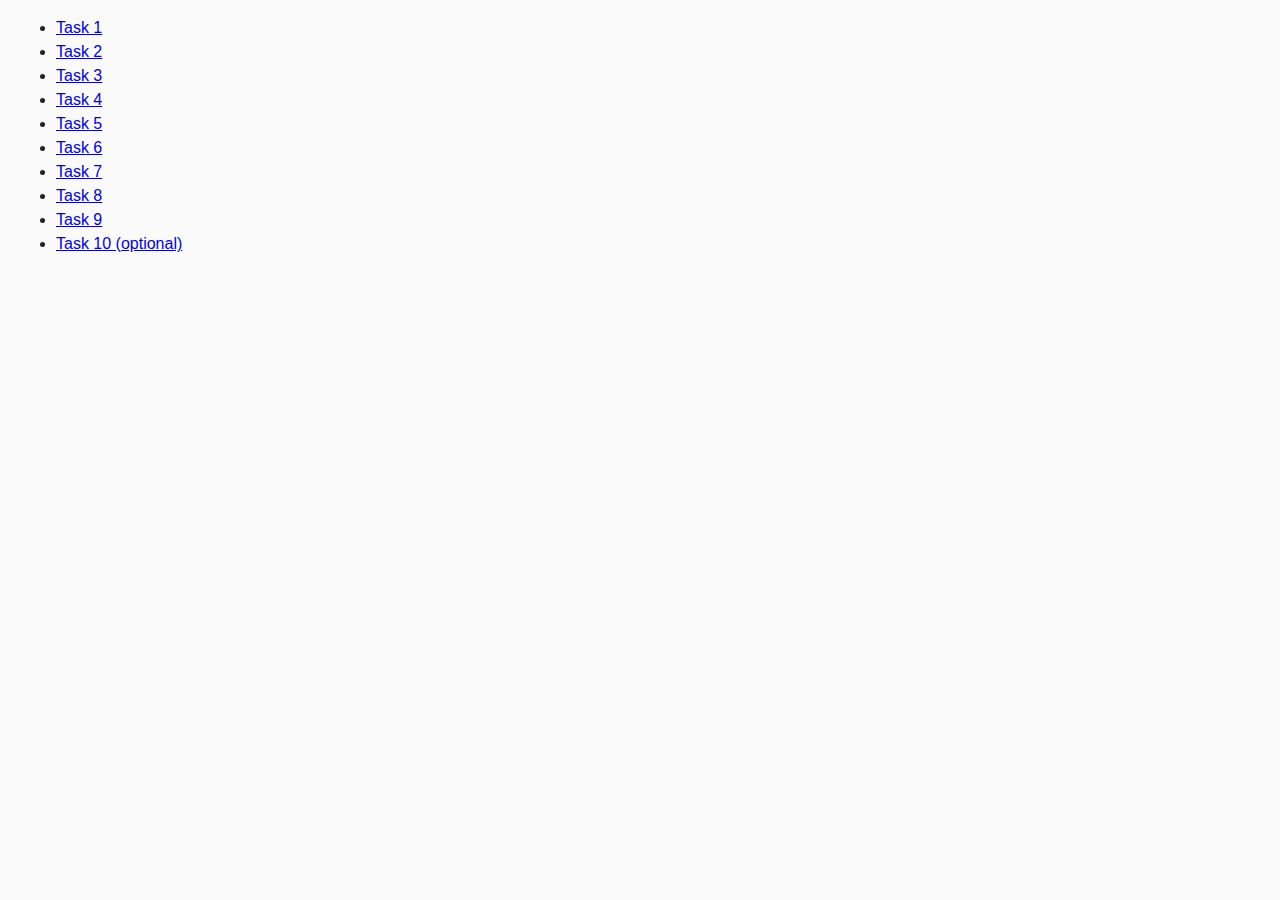
<file: index.html>
<!DOCTYPE html>
<html lang="ru">
  <head>
    <meta charset="UTF-8" />
    <meta http-equiv="X-UA-Compatible" content="IE=edge" />
    <meta name="viewport" content="width=device-width, initial-scale=1.0" />
    <title>Homework 6</title>
    <link rel="stylesheet" href="css/common.css" />
  </head>
  <body>
    <ul>
      <li><a href="task-01.html">Task 1</a></li>
      <li><a href="task-02.html">Task 2</a></li>
      <li><a href="task-03.html">Task 3</a></li>
      <li><a href="task-04.html">Task 4</a></li>
      <li><a href="task-05.html">Task 5</a></li>
      <li><a href="task-06.html">Task 6</a></li>
      <li><a href="task-07.html">Task 7</a></li>
      <li><a href="task-08.html">Task 8</a></li>
      <li><a href="task-09.html">Task 9</a></li>
      <li><a href="task-10.html">Task 10 (optional)</a></li>
    </ul>
  </body>
</html>
</file>
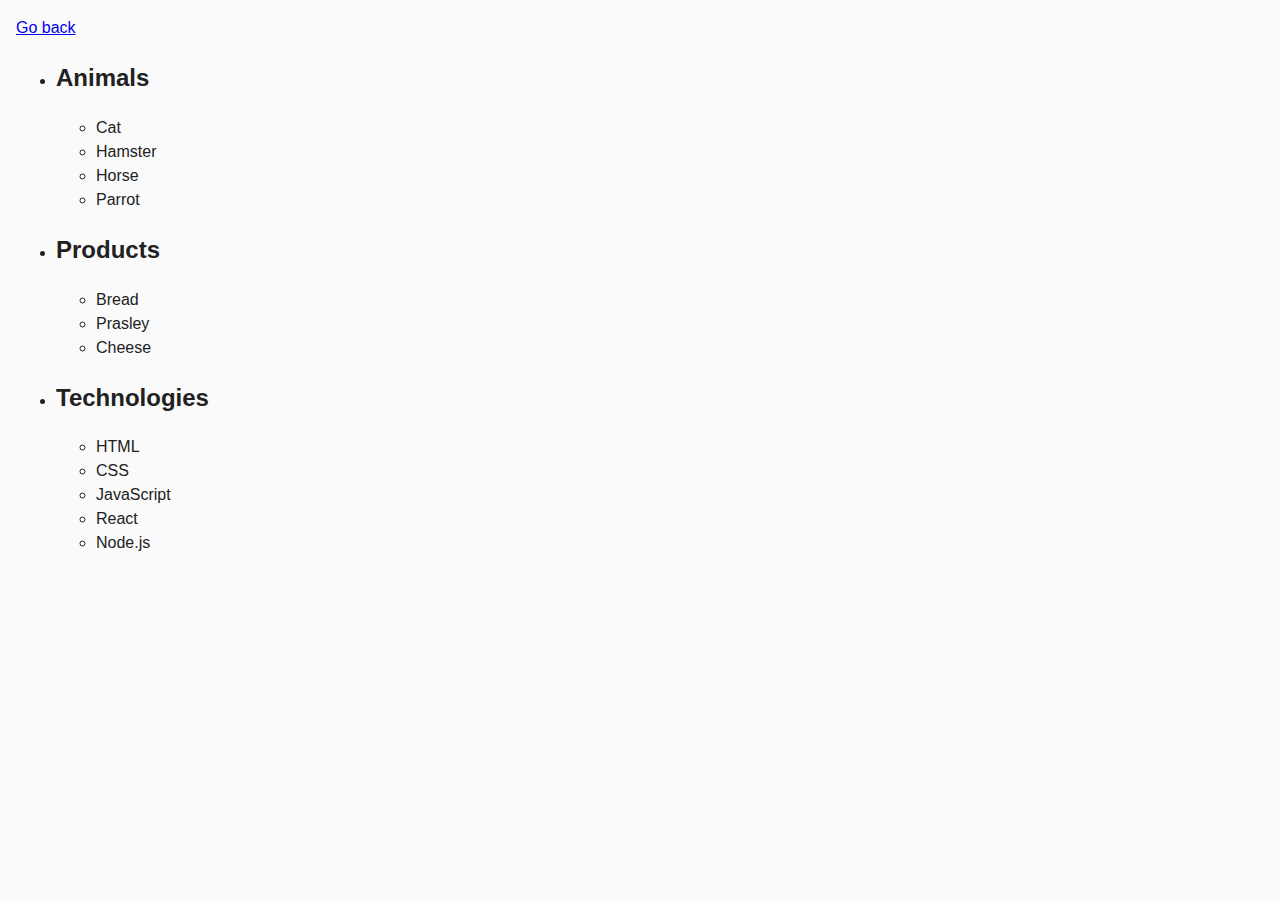
<file: task-01.html>
<!DOCTYPE html>
<html lang="ru">

<head>
  <meta charset="UTF-8" />
  <meta http-equiv="X-UA-Compatible" content="IE=edge" />
  <meta name="viewport" content="width=device-width, initial-scale=1.0" />
  <title>Task 1</title>
  <link rel="stylesheet" href="css/common.css" />
</head>

<body>
  <p><a href="index.html">Go back</a></p>
  <ul id="categories">
    <li class="item">
      <h2>Animals</h2>
      <ul>
        <li>Cat</li>
        <li>Hamster</li>
        <li>Horse</li>
        <li>Parrot</li>
      </ul>
    </li>
    <li class="item">
      <h2>Products</h2>

      <ul>
        <li>Bread</li>
        <li>Prasley</li>
        <li>Cheese</li>
      </ul>
    </li>
    <li class="item">
      <h2>Technologies</h2>

      <ul>
        <li>HTML</li>
        <li>CSS</li>
        <li>JavaScript</li>
        <li>React</li>
        <li>Node.js</li>
      </ul>
    </li>
  </ul>

  <script src="js/task-01.js" type="module"></script>
</body>

</html>
</file>
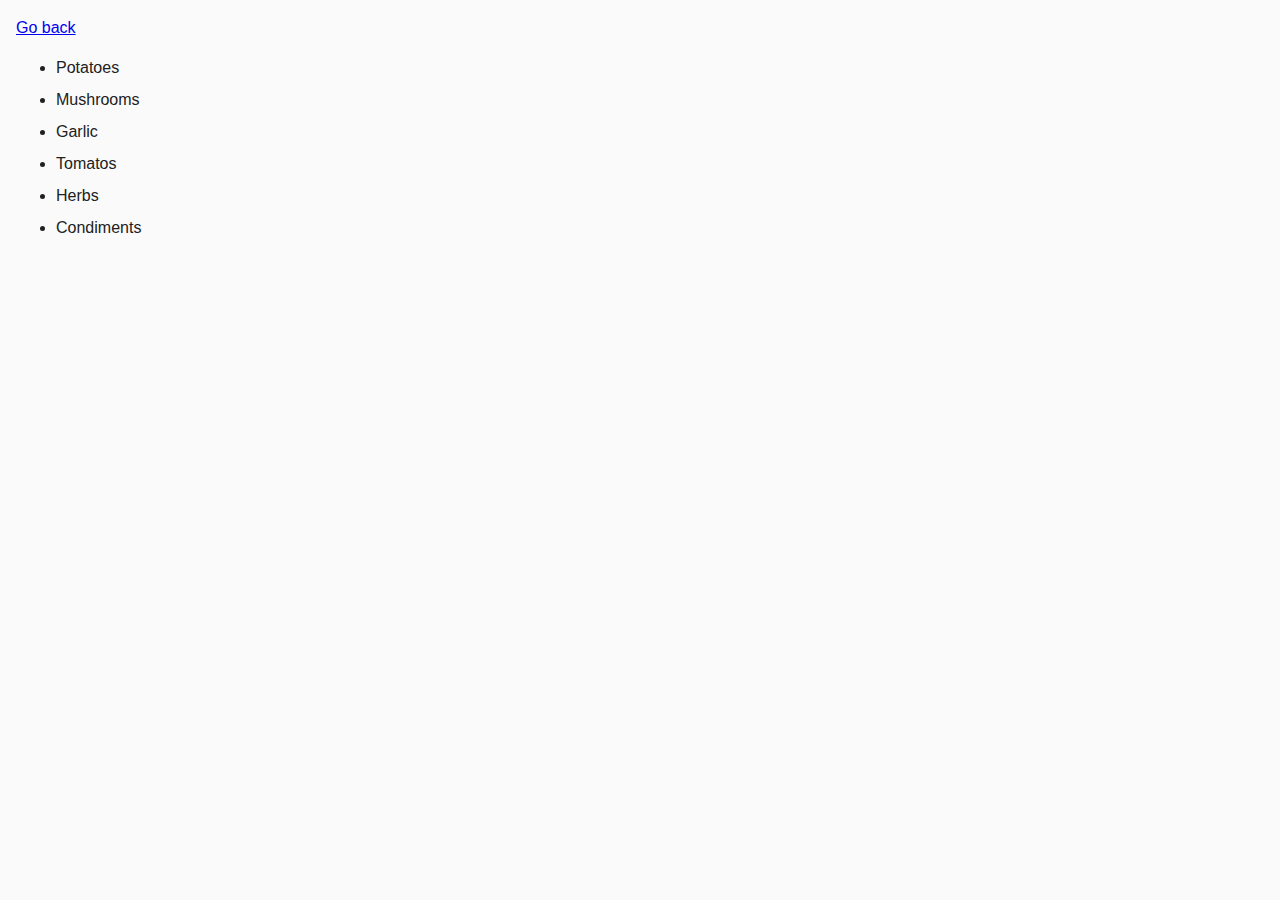
<file: task-02.html>
<!DOCTYPE html>
<html lang="ru">

<head>
  <meta charset="UTF-8" />
  <meta http-equiv="X-UA-Compatible" content="IE=edge" />
  <meta name="viewport" content="width=device-width, initial-scale=1.0" />
  <title>Task 2</title>
  <link rel="stylesheet" href="css/common.css" />
  <style>
    .item {
      font-weight: 500;
    }

    .item:not(:last-child) {
      margin-bottom: 8px;
    }
  </style>
</head>

<body>
  <p><a href="index.html">Go back</a></p>

  <ul id="ingredients"></ul>

  <script src="js/task-02.js" type="module"></script>
</body>

</html>
</file>
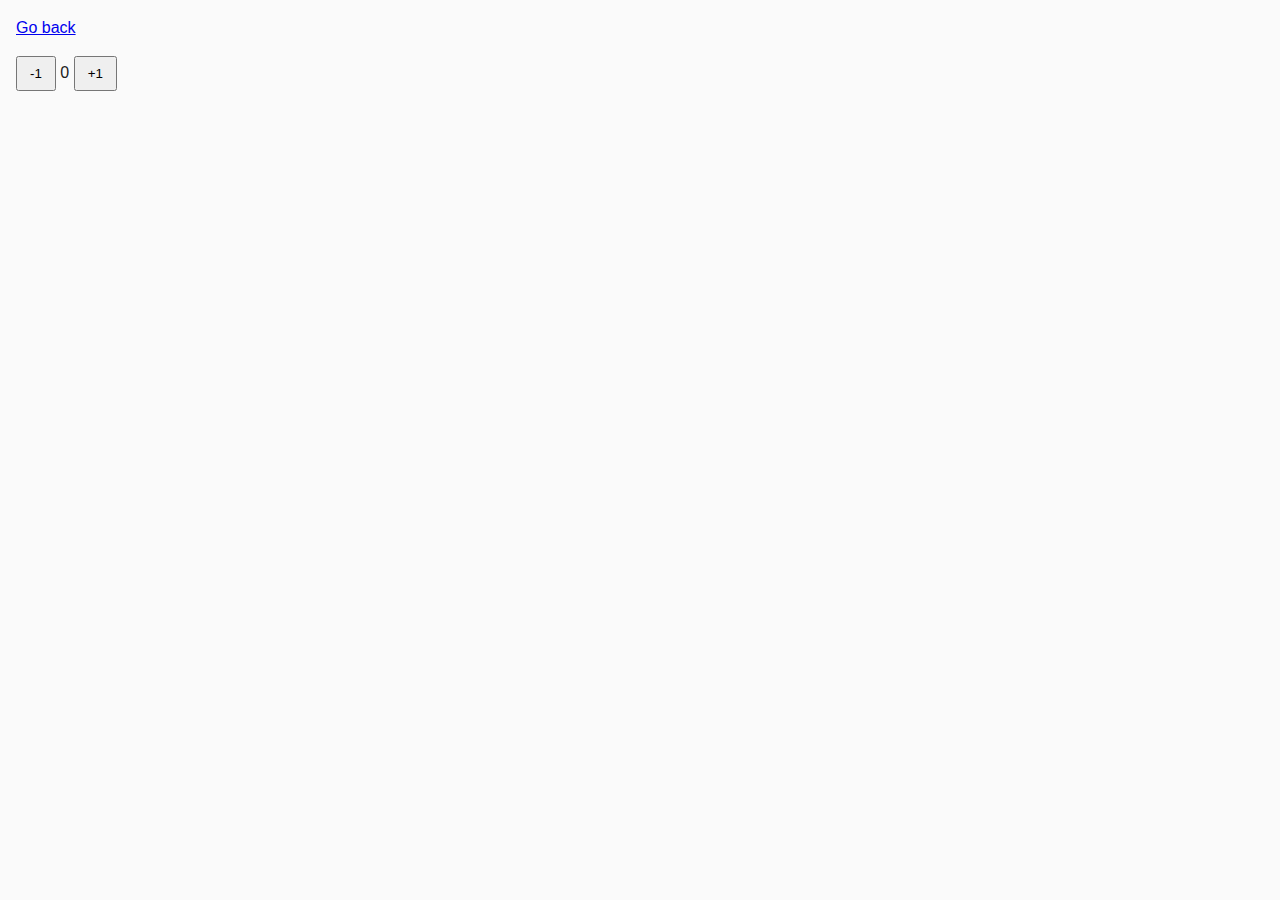
<file: task-04.html>
<!DOCTYPE html>
<html lang="ru">

<head>
  <meta charset="UTF-8" />
  <meta http-equiv="X-UA-Compatible" content="IE=edge" />
  <meta name="viewport" content="width=device-width, initial-scale=1.0" />
  <title>Task 4</title>
  <link rel="stylesheet" href="css/common.css" />
</head>

<body>
  <p><a href="index.html">Go back</a></p>

  <div id="counter">
    <button type="button" data-action="decrement">-1</button>
    <span id="value">0</span>
    <button type="button" data-action="increment">+1</button>
  </div>



  <script src="js/task-04.js" type="module"></script>
</body>

</html>
</file>
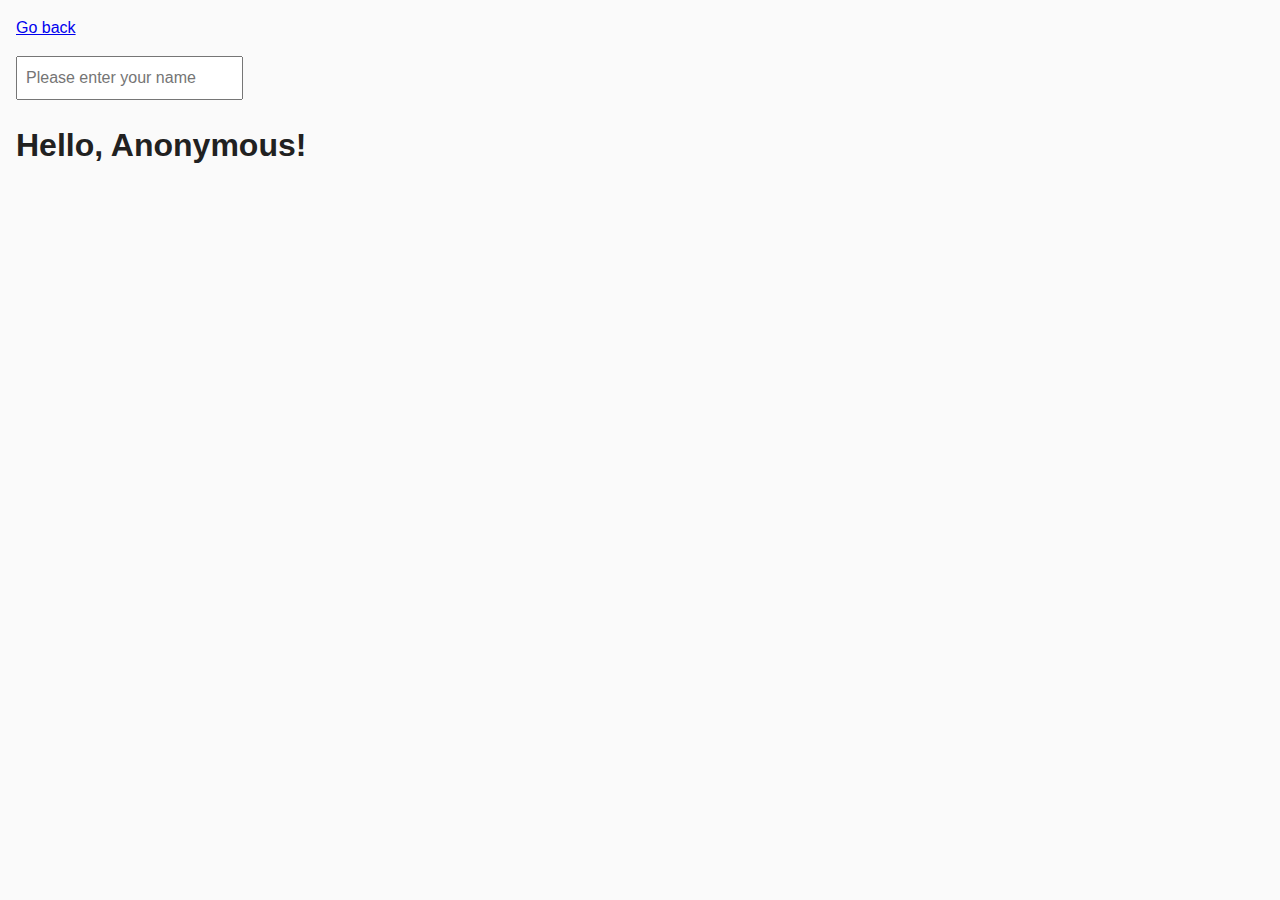
<file: task-05.html>
<!DOCTYPE html>
<html lang="ru">
  <head>
    <meta charset="UTF-8" />
    <meta http-equiv="X-UA-Compatible" content="IE=edge" />
    <meta name="viewport" content="width=device-width, initial-scale=1.0" />
    <title>Task 5</title>
    <link rel="stylesheet" href="css/common.css" />
  </head>
  <body>
    <p><a href="index.html">Go back</a></p>

    <input type="text" id="name-input" placeholder="Please enter your name" />
    <h1>Hello, <span id="name-output">Anonymous</span>!</h1>

    <script src="js/task-05.js" type="module"></script>
  </body>
</html>
</file>
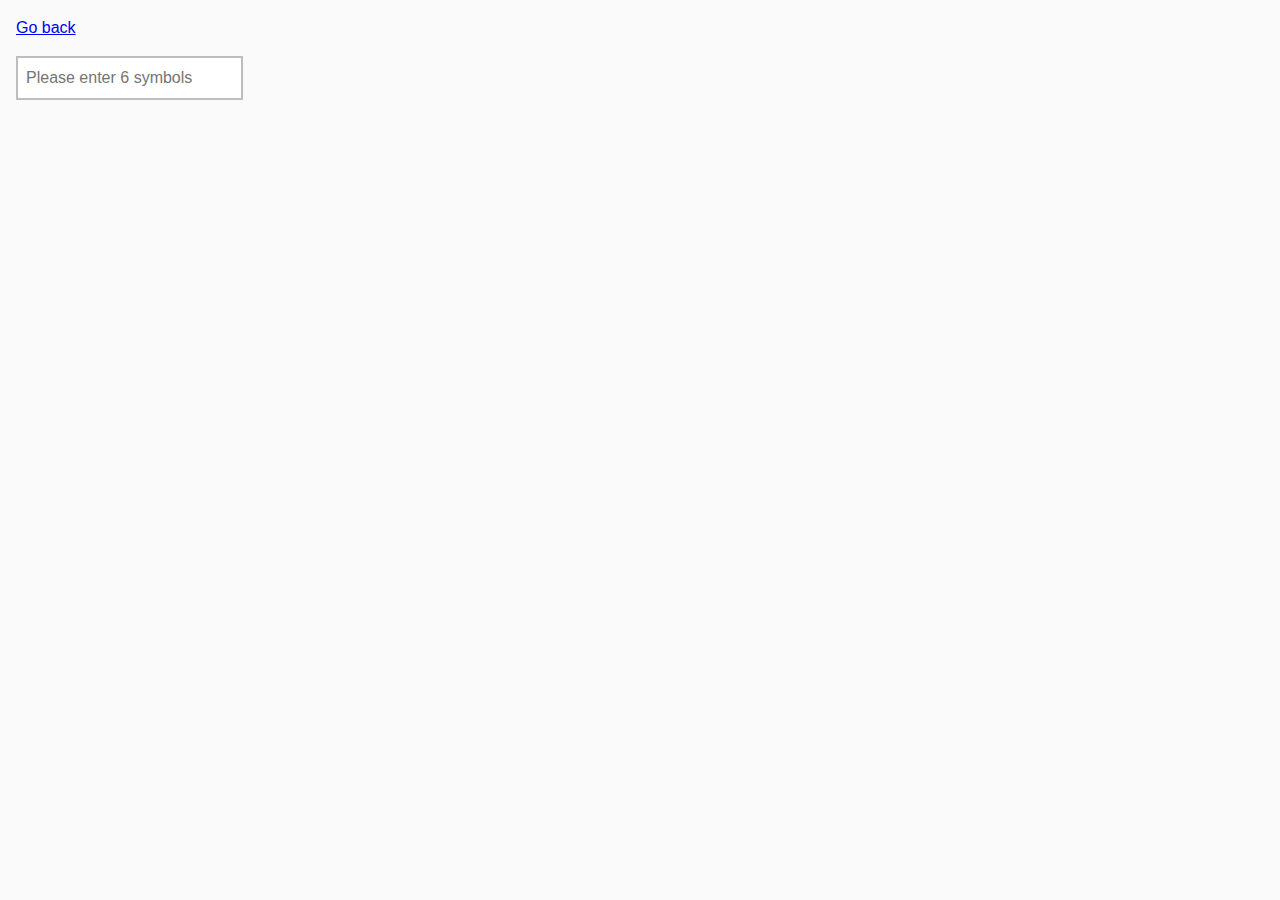
<file: task-06.html>
<!DOCTYPE html>
<html lang="ru">
  <head>
    <meta charset="UTF-8" />
    <meta http-equiv="X-UA-Compatible" content="IE=edge" />
    <meta name="viewport" content="width=device-width, initial-scale=1.0" />
    <title>Task 6</title>
    <link rel="stylesheet" href="css/common.css" />
    <style>
      #validation-input {
        border: 2px solid #bdbdbd;
      }

      #validation-input.valid {
        border-color: #4caf50;
      }

      #validation-input.invalid {
        border-color: #f44336;
      }
    </style>
  </head>
  <body>
    <p><a href="index.html">Go back</a></p>

    <input
      type="text"
      id="validation-input"
      data-length="6"
      placeholder="Please enter 6 symbols"
    />

    <script src="js/task-06.js" type="module"></script>
  </body>
</html>
</file>
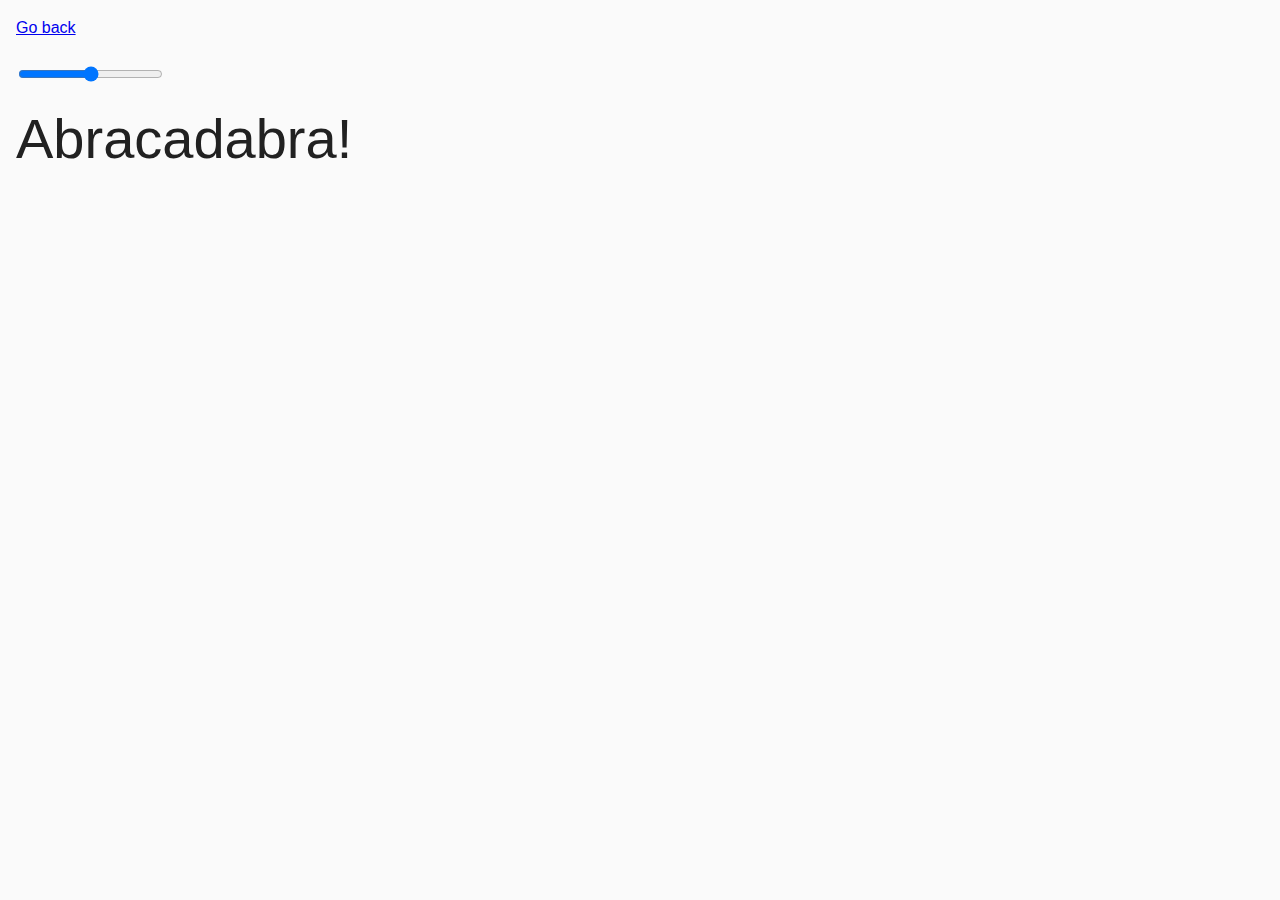
<file: task-07.html>
<!DOCTYPE html>
<html lang="ru">
  <head>
    <meta charset="UTF-8" />
    <meta http-equiv="X-UA-Compatible" content="IE=edge" />
    <meta name="viewport" content="width=device-width, initial-scale=1.0" />
    <title>Task 7</title>
    <link rel="stylesheet" href="css/common.css" />
  </head>
  <body>
    <p><a href="index.html">Go back</a></p>

    <input id="font-size-control" type="range" min="16" max="96" />
    <br />
    <span id="text">Abracadabra!</span>

    <script src="js/task-07.js" type="module"></script>
  </body>
</html>
</file>
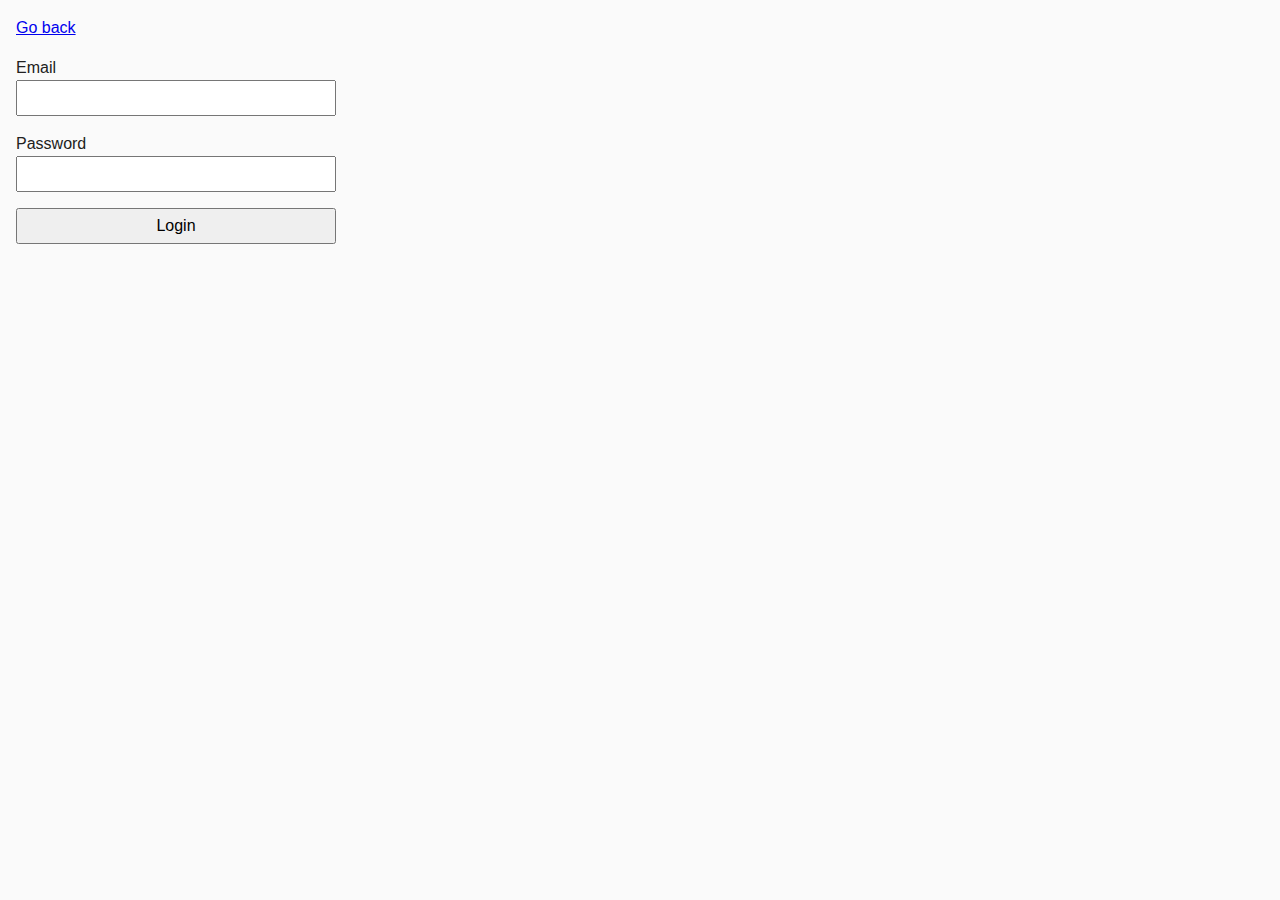
<file: task-08.html>
<!DOCTYPE html>
<html lang="ru">
  <head>
    <meta charset="UTF-8" />
    <meta http-equiv="X-UA-Compatible" content="IE=edge" />
    <meta name="viewport" content="width=device-width, initial-scale=1.0" />
    <title>Task 8</title>
    <link rel="stylesheet" href="css/common.css" />
    <style>
      .login-form {
        max-width: 320px;
        display: flex;
        flex-direction: column;
      }

      .login-form label {
        margin-bottom: 16px;
      }

      .login-form input,
      .login-form button {
        width: 100%;
        padding: 4px;
        font: inherit;
      }
    </style>
  </head>
  <body>
    <p><a href="index.html">Go back</a></p>

    <form class="login-form">
      <label>
        Email
        <input type="email" name="email" />
      </label>
      <label>
        Password
        <input type="password" name="password" />
      </label>
      <button type="submit">Login</button>
    </form>

    <script src="js/task-08.js" type="module"></script>
  </body>
</html>
</file>
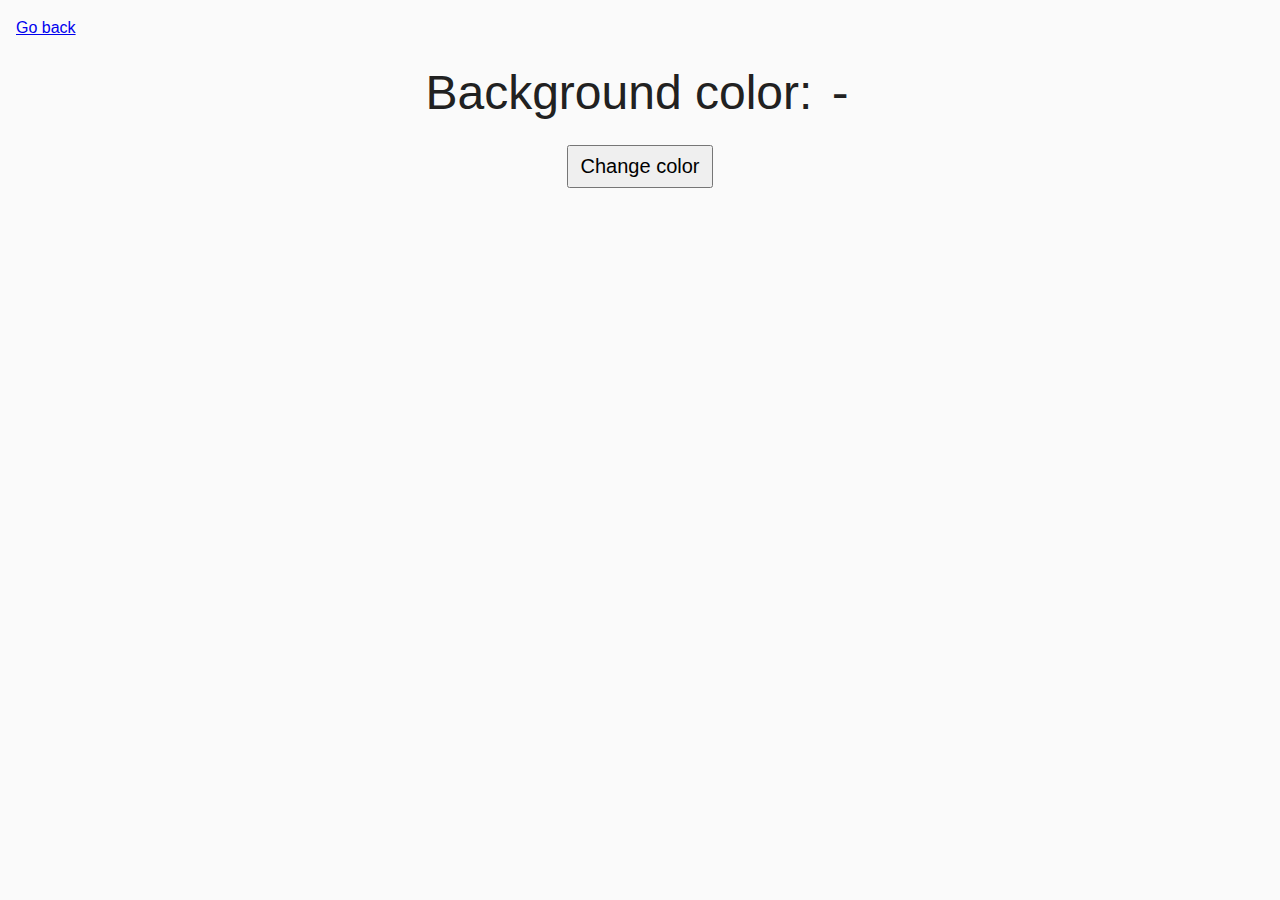
<file: task-09.html>
<!DOCTYPE html>
<html lang="ru">
  <head>
    <meta charset="UTF-8" />
    <meta http-equiv="X-UA-Compatible" content="IE=edge" />
    <meta name="viewport" content="width=device-width, initial-scale=1.0" />
    <title>Task 9</title>
    <link rel="stylesheet" href="css/common.css" />
    <style>
      .widget {
        text-align: center;
      }

      .widget p {
        margin-top: 0;
        margin-bottom: 16px;
        font-size: 48px;
      }

      .widget span {
        font-family: monospace;
      }

      .widget button {
        padding: 8px 12px;
        font-size: 20px;
        cursor: pointer;
      }
    </style>
  </head>
  <body>
    <p><a href="index.html">Go back</a></p>

    <div class="widget">
      <p>Background color: <span class="color">-</span></p>
      <button type="button" class="change-color">Change color</button>
    </div>

    <script src="js/task-09.js" type="module"></script>
  </body>
</html>
</file>
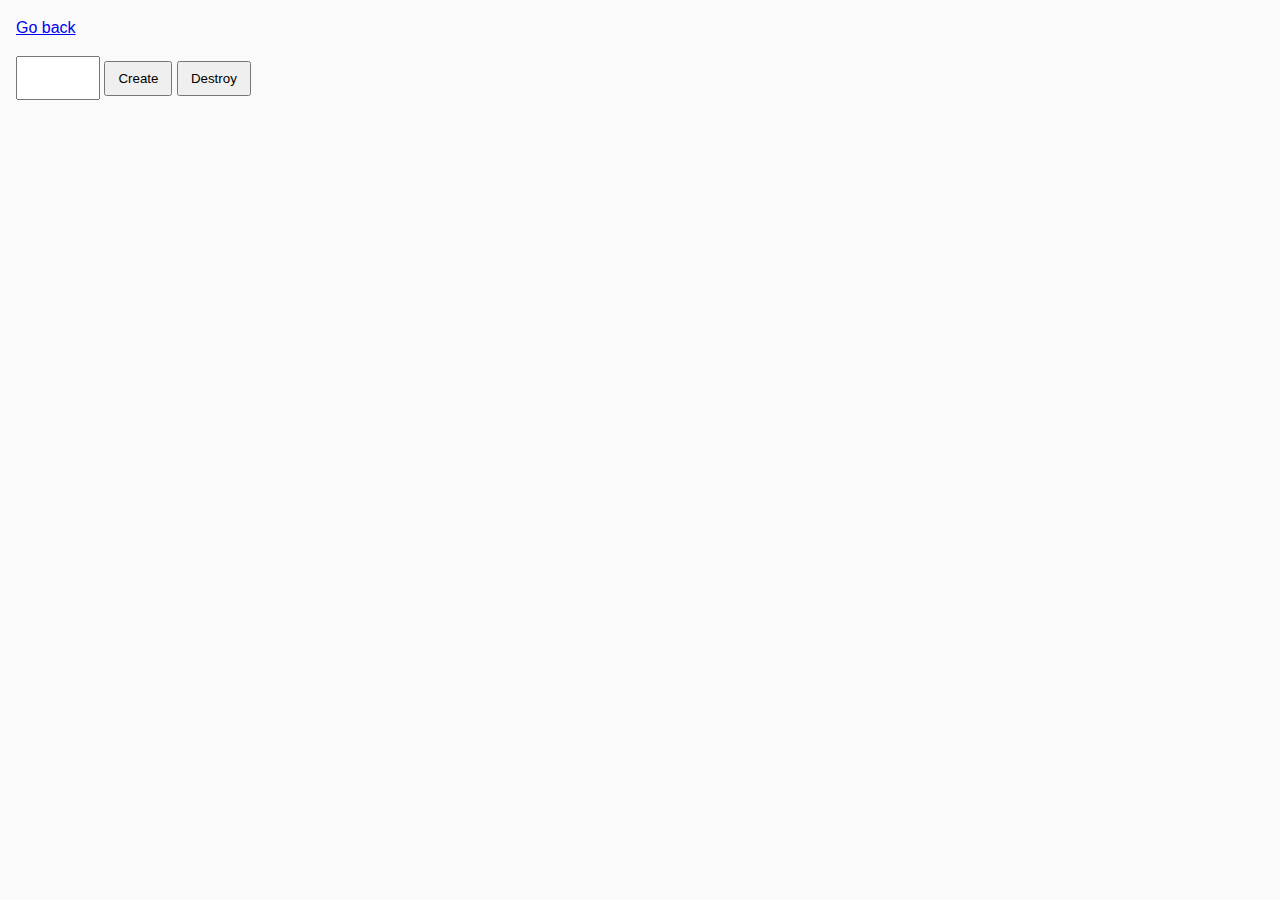
<file: task-10.html>
<!DOCTYPE html>
<html lang="ru">
  <head>
    <meta charset="UTF-8" />
    <meta http-equiv="X-UA-Compatible" content="IE=edge" />
    <meta name="viewport" content="width=device-width, initial-scale=1.0" />
    <title>Task 10 (optional)</title>
    <link rel="stylesheet" href="css/common.css" />
  </head>
  <body>
    <p><a href="index.html">Go back</a></p>

    <div id="controls">
      <input type="number" min="1" max="100" step="1" />
      <button type="button" data-create>Create</button>
      <button type="button" data-destroy>Destroy</button>
    </div>

    <div id="boxes"></div>

    <script src="js/task-10.js" type="module"></script>
  </body>
</html>
</file>
<file: css/common.css>
* {
  box-sizing: border-box;
}

body {
  margin: 16px;
  font-family: -apple-system, BlinkMacSystemFont, 'Segoe UI', Roboto, Oxygen,
    Ubuntu, Cantarell, 'Open Sans', 'Helvetica Neue', sans-serif;
  -webkit-font-smoothing: antialiased;
  -moz-osx-font-smoothing: grayscale;
  background-color: #fafafa;
  color: #212121;
  line-height: 1.5;
}

input {
  padding: 8px;
  font: inherit;
}

button {
  padding: 8px 12px;
  cursor: pointer;
}

.images-taskfree {
  width: 520px;
  height: 320px;
}

.item-taskfree {
  margin: 20px;
  display: flex;


}
</file>
